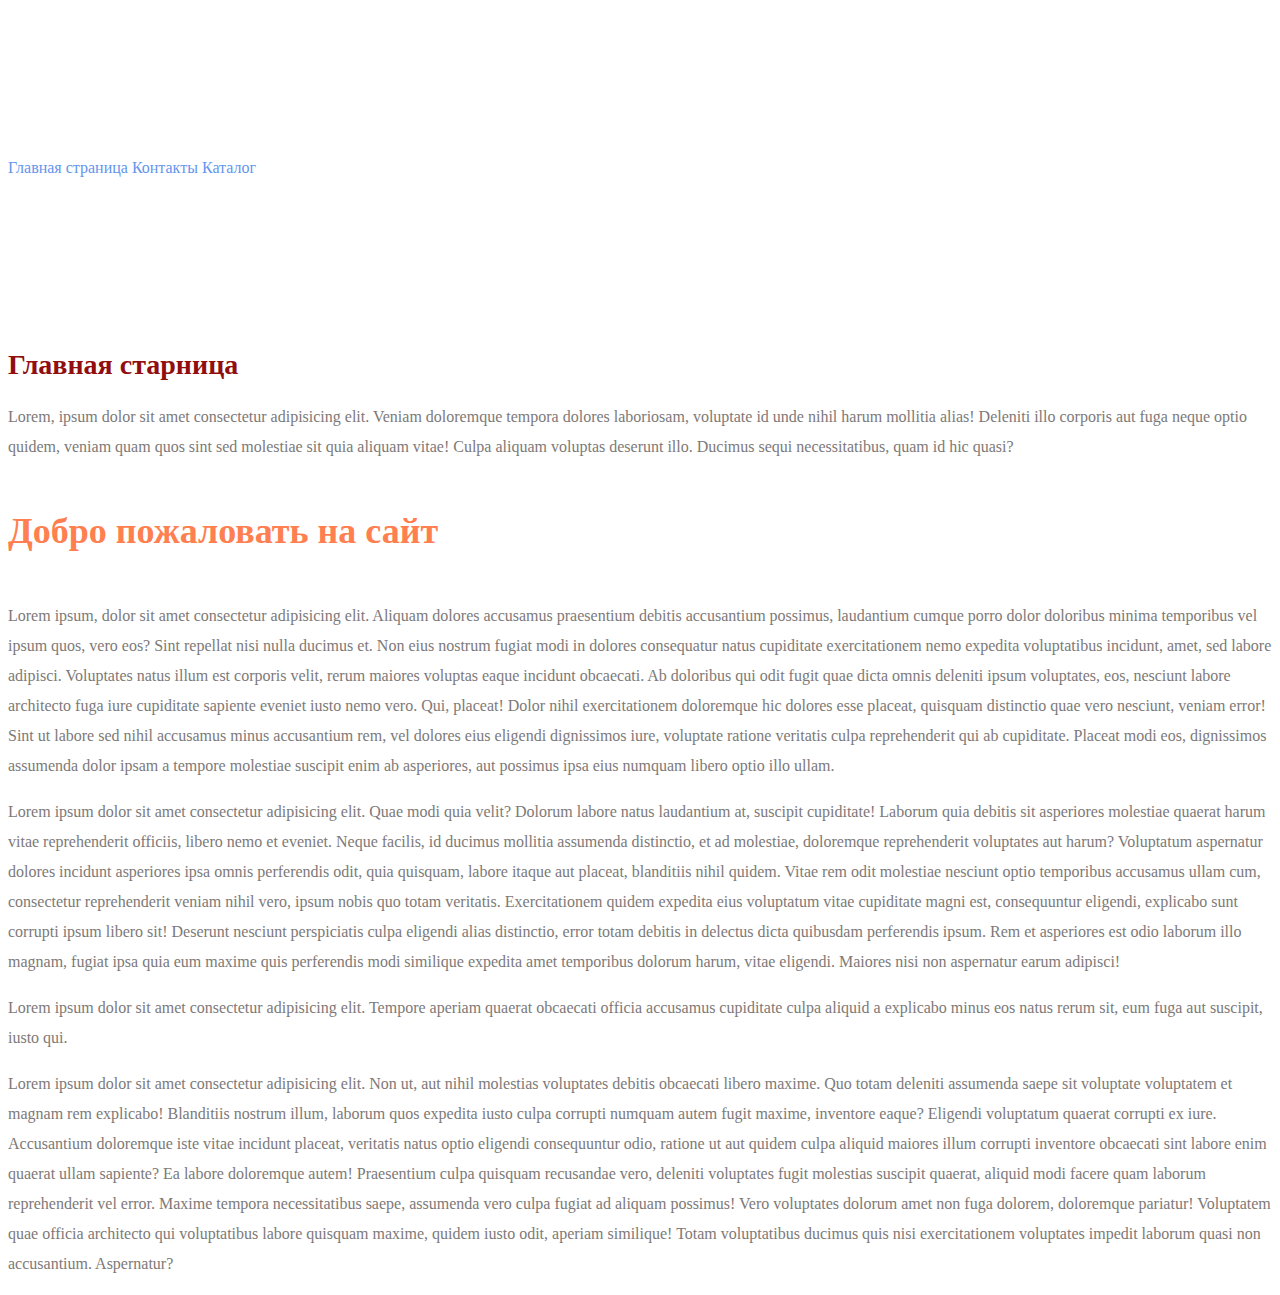
<file: index.html>
<!DOCTYPE html>
<html lang="ru">
<head>
    <meta charset="UTF-8">
    <meta http-equiv="X-UA-Compatible" content="IE=edge">
    <meta name="viewport" content="width=device-width, initial-scale=1.0">
    <title>Главная страница</title>
    <link rel="stylesheet" href="style.css">
</head>
<body>
    <a class="Navigation" href="index.html">Главная страница</a>
    <a class="Navigation" href="main\contacts.html">Контакты</a>
    <a class="Navigation" href="main\catalog.html">Каталог</a>
    <h1 class="for-h1">Главная старница</h1>
    <p class="text">Lorem, ipsum dolor sit amet consectetur adipisicing elit. Veniam doloremque tempora dolores laboriosam, voluptate id unde nihil harum mollitia alias! Deleniti illo corporis aut fuga neque optio quidem, veniam quam quos sint sed molestiae sit quia aliquam vitae! Culpa aliquam voluptas deserunt illo. Ducimus sequi necessitatibus, quam id hic quasi?</p>
    <h2 class = "for-h2">Добро пожаловать на сайт</h2>
    <p class="text">Lorem ipsum, dolor sit amet consectetur adipisicing elit. Aliquam dolores accusamus praesentium debitis accusantium possimus, laudantium cumque porro dolor doloribus minima temporibus vel ipsum quos, vero eos? Sint repellat nisi nulla ducimus et. Non eius nostrum fugiat modi in dolores consequatur natus cupiditate exercitationem nemo expedita voluptatibus incidunt, amet, sed labore adipisci. Voluptates natus illum est corporis velit, rerum maiores voluptas eaque incidunt obcaecati. Ab doloribus qui odit fugit quae dicta omnis deleniti ipsum voluptates, eos, nesciunt labore architecto fuga iure cupiditate sapiente eveniet iusto nemo vero. Qui, placeat! Dolor nihil exercitationem doloremque hic dolores esse placeat, quisquam distinctio quae vero nesciunt, veniam error! Sint ut labore sed nihil accusamus minus accusantium rem, vel dolores eius eligendi dignissimos iure, voluptate ratione veritatis culpa reprehenderit qui ab cupiditate. Placeat modi eos, dignissimos assumenda dolor ipsam a tempore molestiae suscipit enim ab asperiores, aut possimus ipsa eius numquam libero optio illo ullam.</p>
    <p class="text">Lorem ipsum dolor sit amet consectetur adipisicing elit. Quae modi quia velit? Dolorum labore natus laudantium at, suscipit cupiditate! Laborum quia debitis sit asperiores molestiae quaerat harum vitae reprehenderit officiis, libero nemo et eveniet. Neque facilis, id ducimus mollitia assumenda distinctio, et ad molestiae, doloremque reprehenderit voluptates aut harum? Voluptatum aspernatur dolores incidunt asperiores ipsa omnis perferendis odit, quia quisquam, labore itaque aut placeat, blanditiis nihil quidem. Vitae rem odit molestiae nesciunt optio temporibus accusamus ullam cum, consectetur reprehenderit veniam nihil vero, ipsum nobis quo totam veritatis. Exercitationem quidem expedita eius voluptatum vitae cupiditate magni est, consequuntur eligendi, explicabo sunt corrupti ipsum libero sit! Deserunt nesciunt perspiciatis culpa eligendi alias distinctio, error totam debitis in delectus dicta quibusdam perferendis ipsum. Rem et asperiores est odio laborum illo magnam, fugiat ipsa quia eum maxime quis perferendis modi similique expedita amet temporibus dolorum harum, vitae eligendi. Maiores nisi non aspernatur earum adipisci!</p>
    <p class="text">Lorem ipsum dolor sit amet consectetur adipisicing elit. Tempore aperiam quaerat obcaecati officia accusamus cupiditate culpa aliquid a explicabo minus eos natus rerum sit, eum fuga aut suscipit, iusto qui.</p>
    <p class="text">Lorem ipsum dolor sit amet consectetur adipisicing elit. Non ut, aut nihil molestias voluptates debitis obcaecati libero maxime. Quo totam deleniti assumenda saepe sit voluptate voluptatem et magnam rem explicabo! Blanditiis nostrum illum, laborum quos expedita iusto culpa corrupti numquam autem fugit maxime, inventore eaque? Eligendi voluptatum quaerat corrupti ex iure. Accusantium doloremque iste vitae incidunt placeat, veritatis natus optio eligendi consequuntur odio, ratione ut aut quidem culpa aliquid maiores illum corrupti inventore obcaecati sint labore enim quaerat ullam sapiente? Ea labore doloremque autem! Praesentium culpa quisquam recusandae vero, deleniti voluptates fugit molestias suscipit quaerat, aliquid modi facere quam laborum reprehenderit vel error. Maxime tempora necessitatibus saepe, assumenda vero culpa fugiat ad aliquam possimus! Vero voluptates dolorum amet non fuga dolorem, doloremque pariatur! Voluptatem quae officia architecto qui voluptatibus labore quisquam maxime, quidem iusto odit, aperiam similique! Totam voluptatibus ducimus quis nisi exercitationem voluptates impedit laborum quasi non accusantium. Aspernatur?</p>
</body>
</html>
</file>
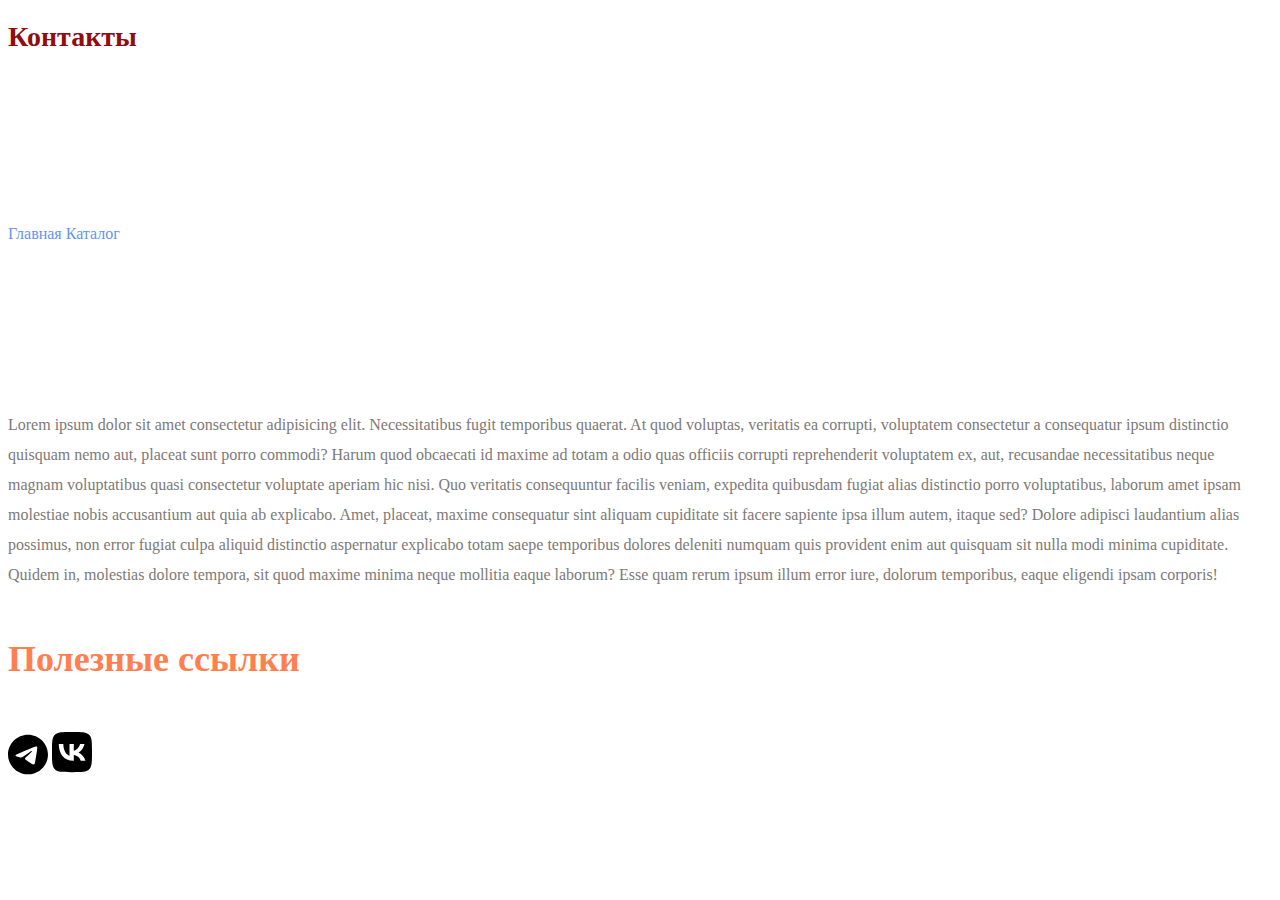
<file: main/contacts.html>
<!DOCTYPE html>
<html lang="ru">
<head>
    <meta charset="UTF-8">
    <meta http-equiv="X-UA-Compatible" content="IE=edge">
    <meta name="viewport" content="width=device-width, initial-scale=1.0">
    <title>Контакты</title>
    <link rel="stylesheet" href="../style.css">
</head>
<body>
    <h1 class="for-h1">Контакты</h1>
    <a class="Navigation" href="../index.html">Главная</a>
    <a class="Navigation" href="catalog.html">Каталог</a>
    <p class="text">Lorem ipsum dolor sit amet consectetur adipisicing elit. Necessitatibus fugit temporibus quaerat. At quod voluptas, veritatis ea corrupti, voluptatem consectetur a consequatur ipsum distinctio quisquam nemo aut, placeat sunt porro commodi? Harum quod obcaecati id maxime ad totam a odio quas officiis corrupti reprehenderit voluptatem ex, aut, recusandae necessitatibus neque magnam voluptatibus quasi consectetur voluptate aperiam hic nisi. Quo veritatis consequuntur facilis veniam, expedita quibusdam fugiat alias distinctio porro voluptatibus, laborum amet ipsam molestiae nobis accusantium aut quia ab explicabo. Amet, placeat, maxime consequatur sint aliquam cupiditate sit facere sapiente ipsa illum autem, itaque sed? Dolore adipisci laudantium alias possimus, non error fugiat culpa aliquid distinctio aspernatur explicabo totam saepe temporibus dolores deleniti numquam quis provident enim aut quisquam sit nulla modi minima cupiditate. Quidem in, molestias dolore tempora, sit quod maxime minima neque mollitia eaque laborum? Esse quam rerum ipsum illum error iure, dolorum temporibus, eaque eligendi ipsam corporis!</p>
    <h2 class="for-h2">Полезные ссылки</h2>
    <a href="https://web.telegram.org/"><img width="40" src="../img/telegram.svg" alt="Telegram"></a>
    <a href="https://vk.com/"><img width="40" src="../img/vk.svg" alt="VK"></a>

</body>
</html>
</file>
<file: style.css>
a{
    text-decoration: none
}

.Navigation{
    color: cornflowerblue;
    font-size: 16px;
    line-height: 20;
}
.for-h1{
    color: #900e0e;
    font-size: 28px;
    line-height: 36px;
    font-weight: bold;
}
.text{
    font-style: normal;
    font-weight: 300;
    font-size: 18;
    line-height: 30px;
    color: #7D7978
}
.for-h2{
    color: coral;
    font-style: normal;
    font-weight: 700;
    font-size: 36px;
    line-height: 80px;
}
</file>
